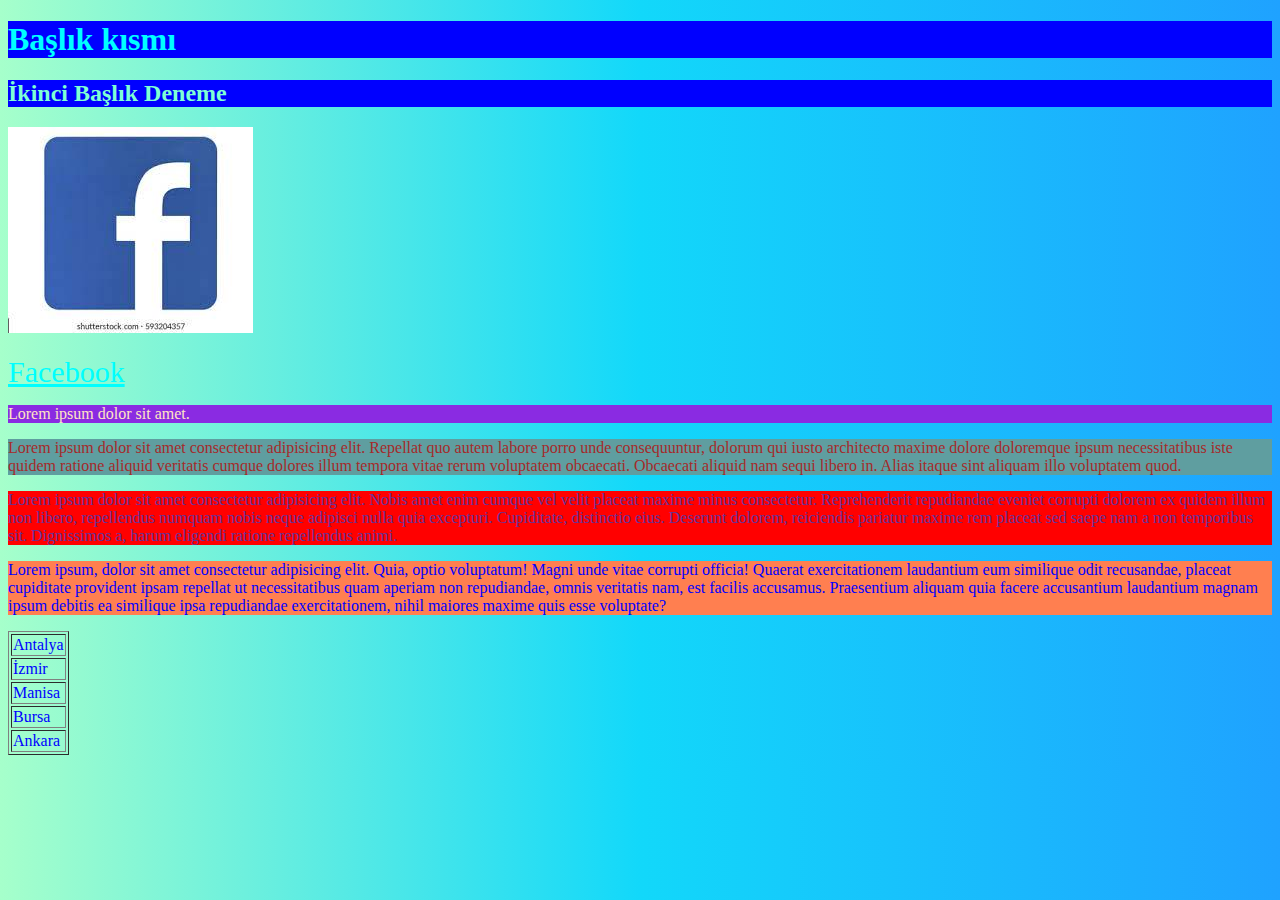
<file: Html/index.html>
<!DOCTYPE html>
<html lang="en">
<head>
    <meta charset="UTF-8">
    <meta http-equiv="X-UA-Compatible" content="IE=edge">
    <meta name="viewport" content="width=device-width, initial-scale=1.0">
    <title>Deneme</title>
<link rel="stylesheet" href="style.css">
<link rel="stylesheet "href="style2.css">
   
</head>
<body>
    <div>
        
    <h1>Başlık kısmı</h1>
    <h2><b>İkinci Başlık Deneme</b></h2>

    

    <img src="download.jpg">
    <br>
    <br>
    <a style="color:cyan;font-size:30px;" href="www.facebook.com" >Facebook</a>
    

    <div class="p1">
        <p>
            Lorem ipsum dolor sit amet.
        </p>

    </div>

    <div>

    <p class="p2">
        Lorem ipsum dolor sit amet consectetur adipisicing elit.
        Repellat quo autem labore porro unde consequuntur, dolorum qui iusto
        architecto maxime dolore doloremque ipsum necessitatibus iste quidem 
        ratione aliquid veritatis cumque dolores illum tempora vitae rerum voluptatem obcaecati.
        Obcaecati aliquid nam sequi libero in. Alias itaque sint aliquam illo voluptatem quod.
    </p>

</div>

   
<div >
<p class="p3">
    Lorem ipsum dolor sit amet consectetur adipisicing elit. 
    Nobis amet enim cumque vel velit placeat maxime minus consectetur.
     Reprehenderit repudiandae eveniet corrupti dolorem ex quidem illum non libero,
      repellendus numquam nobis neque adipisci nulla quia excepturi. Cupiditate,
       distinctio eius. Deserunt dolorem, reiciendis pariatur maxime rem placeat sed 
       saepe nam a non temporibus sit. Dignissimos a, harum eligendi ratione repellendus animi.
</p>


<div>

  <div class="p4">
      <p>
          Lorem ipsum, dolor sit amet consectetur adipisicing elit.
           Quia, optio voluptatum! Magni unde vitae corrupti officia! Quaerat exercitationem
            laudantium eum similique odit recusandae, placeat cupiditate provident ipsam repellat 
            ut necessitatibus quam aperiam non repudiandae, omnis veritatis nam, est facilis accusamus.
             Praesentium aliquam quia facere accusantium laudantium magnam ipsum debitis ea similique ipsa 
             repudiandae exercitationem, nihil maiores maxime quis esse voluptate?

      </p>
  </div>  

</div>



</body>

<body>
<div class="table1">
    <table border="1" >
        <tr>
            <td>Antalya</td>
        </tr>
        <tr>
            <td>İzmir</td>
        </tr>
        <tr>
            <td>Manisa</td>
        </tr>
        <tr>
            <td>Bursa</td>
        </tr>

        <tr>
            <td>Ankara</td>
        </tr>
    </table>

</div>
   
</body>
</html>
</file>
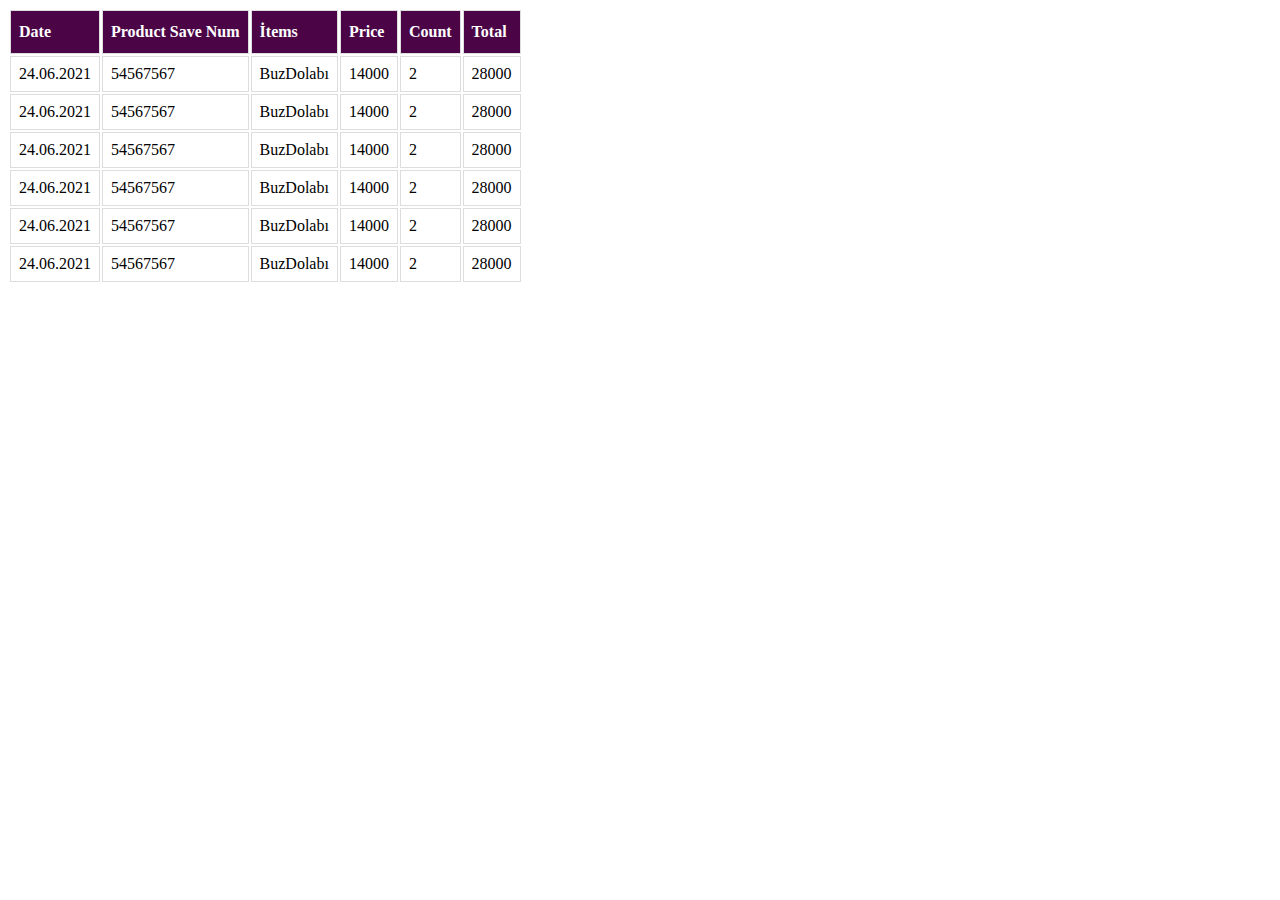
<file: Html/dinamikTablo.html>
<!DOCTYPE html>
<html lang="en">
<head>
    <meta charset="UTF-8">
    <meta http-equiv="X-UA-Compatible" content="IE=edge">
    <meta name="viewport" content="width=device-width, initial-scale=1.0">
    <title>Document</title>
    <link rel="stylesheet" href="styleDinamik.css">
</head>
<body>
    <table id="deneme">
      <tbody><tr>
        <th>Date</th>
        <th>Product Save Num</th>
        <th>İtems</th>
        <th>Price</th>
        <th>Count</th>
        <th>Total</th>
      </tr>
      <tr>
        <td>24.06.2021</td>
        <td>54567567</td>
        <td>BuzDolabı</td>
        <td>14000</td>
        <td>2</td>
        <td>28000</td>
      </tr>
      <tr>
        <td>24.06.2021</td>
        <td>54567567</td>
        <td>BuzDolabı</td>
        <td>14000</td>
        <td>2</td>
        <td>28000</td>
      </tr>
      <tr>
        <td>24.06.2021</td>
        <td>54567567</td>
        <td>BuzDolabı</td>
        <td>14000</td>
        <td>2</td>
        <td>28000</td>
      </tr>
      <tr>
        <td>24.06.2021</td>
        <td>54567567</td>
        <td>BuzDolabı</td>
        <td>14000</td>
        <td>2</td>
        <td>28000</td>
      </tr>
      <tr>
        <td>24.06.2021</td>
        <td>54567567</td>
        <td>BuzDolabı</td>
        <td>14000</td>
        <td>2</td>
        <td>28000</td>
      </tr>
      <tr>
        <td>24.06.2021</td>
        <td>54567567</td>
        <td>BuzDolabı</td>
        <td>14000</td>
        <td>2</td>
        <td>28000</td>
      </tr>
    </tbody></table>
  

</body>
</html>
</file>
<file: Html/style.css>
body{
background: #1FA2FF;  /* fallback for old browsers */
background: -webkit-linear-gradient(to right, #A6FFCB, #12D8FA, #1FA2FF);  /* Chrome 10-25, Safari 5.1-6 */
background: linear-gradient(to right, #A6FFCB, #12D8FA, #1FA2FF); /* W3C, IE 10+/ Edge, Firefox 16+, Chrome 26+, Opera 12+, Safari 7+ */

}



h1{
    color: aqua;
    background-color: blue;
}

h2{
    color:aquamarine;
    background-color: blue;
}

.table1{
    color: blue;
    border-radius: 50%;
    height: 50%;
   
    
    
}
</file>
<file: Html/style2.css>
.p1{
    color: bisque;
    background-color: blueviolet;
}


.p2{
    color: brown;
    background-color: cadetblue;
}

.p3{

    color:rebeccapurple;
    background-color: red;
}

.p4{
    color: blue;
    background-color: coral;
}
</file>
<file: Html/styleDinamik.css>
.deneme {
    border-collapse: collapse;
    width: 80%;
   
    }
     
    #deneme td, #deneme th {
    border: 1px solid #ddd;
    padding: 8px;
    }
     

     
    #deneme tr:hover {
    background-color: #a52dbd;
    color:#fff;
    }
     
    #deneme th {
    padding-top: 12px;
    padding-bottom: 12px;
    text-align: left;
    background-color: #4b0547;
    color: white;
    }
</file>
